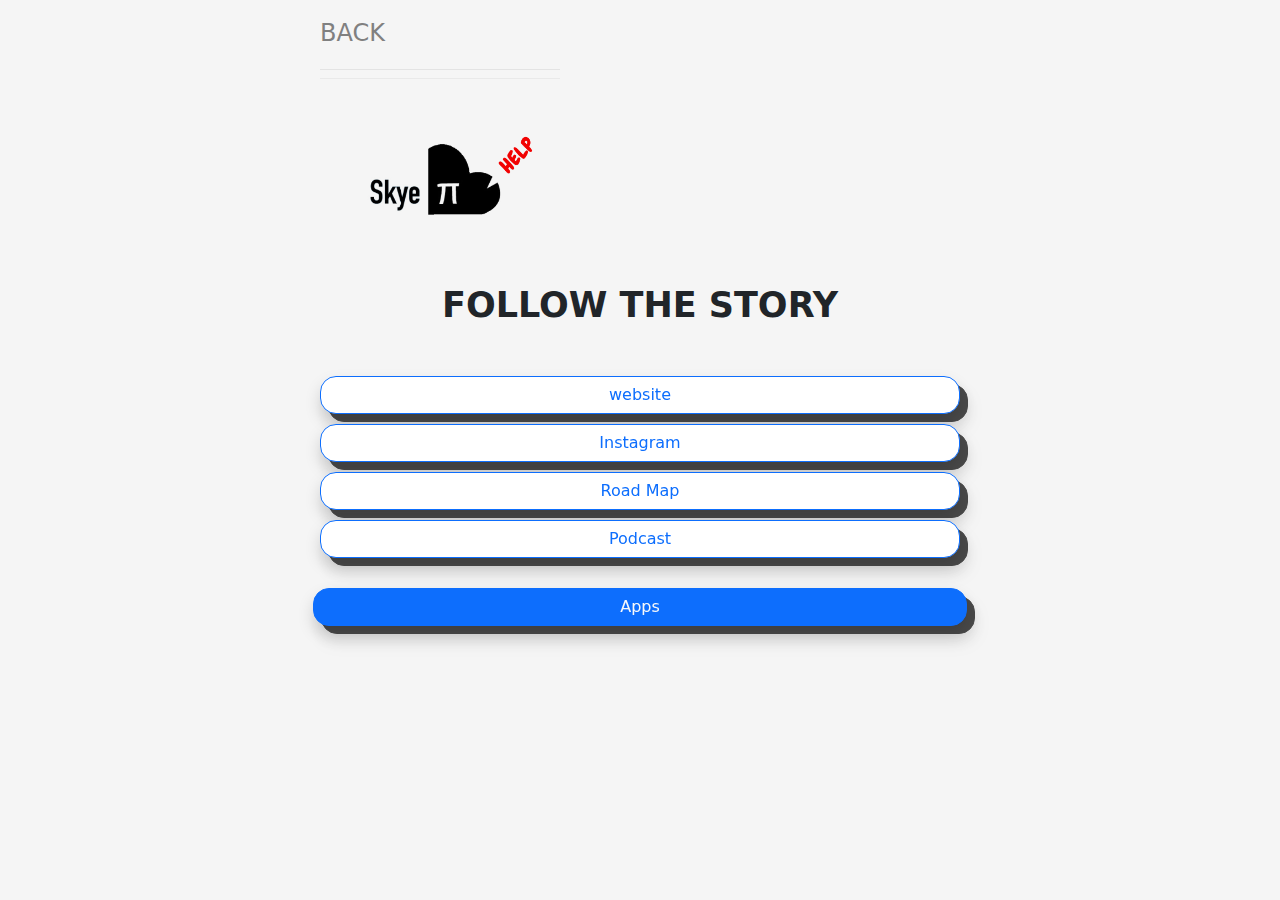
<file: Story_links.html>
<!DOCTYPE html>
<!--[if lt IE 7]>      <html class="no-js lt-ie9 lt-ie8 lt-ie7"> <![endif]-->
<!--[if IE 7]>         <html class="no-js lt-ie9 lt-ie8"> <![endif]-->
<!--[if IE 8]>         <html class="no-js lt-ie9"> <![endif]-->
<!--[if gt IE 8]>      <html class="no-js"> <![endif]-->
<html>
    <head>
        <!-- Google tag (gtag.js) -->
<script async src="https://www.googletagmanager.com/gtag/js?id=G-LXH1DLB7LR"></script>
<script>
  window.dataLayer = window.dataLayer || [];
  function gtag(){dataLayer.push(arguments);}
  gtag('js', new Date());

  gtag('config', 'G-LXH1DLB7LR');
</script>
        <meta name="viewport" content="width=device-width, initial-scale=1">
        <meta charset="utf-8">
        <meta http-equiv="X-UA-Compatible" content="IE=edge">
        <title>Follow the Story</title>
        <meta name="description" content="">
        <meta name="viewport" content="width=device-width, initial-scale=1">
        <link href="https://cdn.jsdelivr.net/npm/bootstrap@5.3.3/dist/css/bootstrap.min.css" rel="stylesheet" integrity="sha384-QWTKZyjpPEjISv5WaRU9OFeRpok6YctnYmDr5pNlyT2bRjXh0JMhjY6hW+ALEwIH" crossorigin="anonymous">
        <link rel="stylesheet" href="style.css">
        <link src="main.js">
        <link rel="preconnect" href="https://fonts.googleapis.com">
<link rel="preconnect" href="https://fonts.gstatic.com" crossorigin>
<link href="https://fonts.googleapis.com/css2?family=Roboto:ital,wght@0,100;0,300;0,400;0,500;0,700;0,900;1,100;1,300;1,400;1,500;1,700;1,900&display=swap" rel="stylesheet">
    </head>
    <body class=" max-width margin1 background max-width width10 overflow-auto ">
        <div><p class=" font2 width10 psition-relative text-start text-uppercase fw-simi-bold fs-4"><a style="color:gray;" href="index.html">Back</a></p></div>
        <div class="padding position-relative width2 ">
            <div class="width5 g-col-6 .g-col-md-4"></div>
            <div class=" position-relative  bottom-50 start-0 end-50 width2 "> 
                    <div class=".col-xxl-4 width10">
                        <div class="g-col-md-4 width1">
                           <a href="index.html"><img  class=" width2 rounded-6" src="help_logo.png" alt="skye PI logo"></a> 
                        </div>
                    </div>
                    <div>
                        
                        <div class="position-relative container">
                            <h1 class="margin1 font2 width10 psition-relative text-center text-uppercase fw-bold ">Follow The Story</h1>
                        </div>
                    </div>
                    
                    <div class=" width2 d-inline-block">
                        <div class="col margin1 d-inline-block width2">
                            <div class="row margin1 inline-block ">
                                <div type="button" class="bg-color btn-outline-* margin3  shadow text-white btn rounded-4 btn-outline-primary height5 " >
                                            <a class="link-light" onclick="alert('Coming Soon')" target="_blank" href="">
                                                <p1 class="$danger-text-emphasis text-decoration-none z">website</p1>
                                            </a>
                                </div>

                                <div  type="button" class="bg-color margin3 shadow text-white rounded-4 btn btn-outline-primary height5 " >
                                    <a class=" link-light" target="_blank" href="https://www.instagram.com/skye.p1org/">
                                        <p1 class="$danger-text-emphasis text-decoration-none z">Instagram</p1>
                                    </a>
                                </div>
                                <div  type="button" onclick="alert('Coming Soon')" class="bg-color btn-outline-* margin3 shadow text-white rounded-4 btn btn-outline-primary height5 " >
                                    <a class=" link-light" target="_blank" href="">
                                        <p1 class="$danger-text-emphasis text-decoration-none z">Road Map</p1>
                                    </a>
                                </div>
                                <button  type="button" onclick="alert('Coming Soon')" class="bg-color btn-outline-* margin3 shadow text-white rounded-4 btn btn-outline-primary height5 " >
                                    <a class=" link-light" target="_blank" href="">
                                        <p1 class="$danger-text-emphasis text-decoration-none z ">Podcast</p1>
                                    </a>
                                </button>
                            </div>
                            <div class=" padding1 row">
                                <button type="button" class=" margin3 shadow mx-auto  text-white btn rounded-4 btn-primary height5 " >
                                    <a class=" link-light" href="https://play.google.com/store/apps/dev?id=5836400188287644701&hl=en_US&pli=1">
                                        <p1 class=" $danger-text-emphasis text-decoration-none">Apps</p1>
                                    </a>
                                </button>
                            </div>   
                    
                        </div>
                        <!--[if lt IE 7]>
                            <p class="browsehappy">You are using an <strong>outdated</strong> browser. Please <a href="#">upgrade your browser</a> to improve your experience.</p>
                        <![endif]-->
                    </div>
                <div class="w-25 .g-col-6 .g-col-md-4"></div>
            </div>
        <script defer src="https://cdn.jsdelivr.net/npm/bootstrap@5.3.3/dist/js/bootstrap.bundle.min.js" integrity="sha384-YvpcrYf0tY3lHB60NNkmXc5s9fDVZLESaAA55NDzOxhy9GkcIdslK1eN7N6jIeHz" crossorigin="anonymous"></script>
        <script defer src="https://cdn.jsdelivr.net/npm/@popperjs/core@2.11.8/dist/umd/popper.min.js" integrity="sha384-I7E8VVD/ismYTF4hNIPjVp/Zjvgyol6VFvRkX/vR+Vc4jQkC+hVqc2pM8ODewa9r" crossorigin="anonymous"></script>
        <script defer src="https://cdn.jsdelivr.net/npm/bootstrap@5.3.3/dist/js/bootstrap.min.js" integrity="sha384-0pUGZvbkm6XF6gxjEnlmuGrJXVbNuzT9qBBavbLwCsOGabYfZo0T0to5eqruptLy" crossorigin="anonymous"></script>
        <script src="" async defer></script>
        </div>
    </body>
</html>
</file>
<file: style.css>
.bg-color{
  background-color: rgb(255, 255, 255);
}
.z{
  z-index: 1;
  color: #0d6efd;
}
.padding1{
  padding: 5px;
}
.border-r{
  border-radius: 5%;
}
.pad1{
    background-color: white;
    scroll-behavior:smooth;
    border-radius: 10%;
    overflow-y: hidden;
    max-height: 20%;
}
.pad3{
  scroll-behavior:smooth;
  border-radius: 10%;
  overflow-x:hidden;
  max-height:20%;
}
.pad2{
  padding: 20px;
  overflow: auto;
  text-align: justify;
  color:black;
}
.inline {
  display:inline-flex;
  align-items: center;
  text-align: start;
}
.bookmark{
  width: fit-content;
  height: auto;
  max-width: 25px;
  min-width: auto;
  max-height: fit-content;
  min-height: auto;
  margin: 5px;
}

.background{
    background-color: whitesmoke;
}
.marginr{
  margin: 0px 5px 0px 0px;
}.marginl{
  margin: 0px 0px 0px 5px;
}
.shadow{
    filter:drop-shadow(8px 8px rgb(73, 73, 73));
}
a:link {
    text-decoration: none;
}
.pad3{

}
.font2{
  font-family: 'Gill Sans', 'Gill Sans MT', system-ui, -apple-system, BlinkMacSystemFont, 'Segoe UI', Roboto, Oxygen, Ubuntu, Cantarell, 'Open Sans', 'Helvetica Neue', sans-serif, 'Trebuchet MS', sans-serif;
  font-style: normal;
  font-size: 35px;
  text-decoration: none;
  text-align: center;
  align-content: center;
    vertical-align: middle;
}
.font{
  font-family: 'Gill Sans', 'Gill Sans MT', system-ui, -apple-system, BlinkMacSystemFont, 'Segoe UI', Roboto, Oxygen, Ubuntu, Cantarell, 'Open Sans', 'Helvetica Neue', sans-serif, 'Trebuchet MS', sans-serif;
  font-style: normal;
    font-size: 30px;
    text-decoration: none;
    text-align: center;
    align-content: center;
    vertical-align: middle;
}
.width1{
  width:50%;
}

.height1{
  width:50%;
}
.margin1{
  margin:15px auto 15px auto;
}
.margin2{
  margin:0px auto 0px auto;
}
.marginAuto{
  margin: 25% auto 0% 0%;
}
.margin3{
  margin:5px auto 5px auto;
}
.width5{
  height:25%;
}
.height5{
  height:25%;
}
.width10{
  width:75%;
}

.height2{
  width:100%;
}
.width2{
  width:100%;
}
.widtha{
  width:auto;
}
@media screen and ((min-width:150px) and (max-width:850px)){
  .btn-widths{
    width:25%;
  }
  .padding1{
    padding: 10px;
  }
  .width1{
    width:50%;
}
  .width2{
    width:100%;
  }
  .width5{
    width:25%;
  }
  .width10{
    width:75%;
  }
  .height1{
  height:50%;
  }
  .height5{
  width:25%;
  }
  .font2{
    font-family: 'Gill Sans', 'Gill Sans MT', system-ui, -apple-system, BlinkMacSystemFont, 'Segoe UI', Roboto, Oxygen, Ubuntu, Cantarell, 'Open Sans', 'Helvetica Neue', sans-serif, 'Trebuchet MS', sans-serif;
    font-style: normal;
    font-size: 25px;
    text-decoration: none;
    text-align: center;
    align-content: center;
    vertical-align: middle;
  }

  .font{
    font-family: 'Gill Sans', 'Gill Sans MT', system-ui, -apple-system, BlinkMacSystemFont, 'Segoe UI', Roboto, Oxygen, Ubuntu, Cantarell, 'Open Sans', 'Helvetica Neue', sans-serif, 'Trebuchet MS', sans-serif;
    font-style: normal;
    font-size: 20px;
    text-decoration: none;
    text-align: center;
    align-content: center;
    vertical-align: middle;
  }
  .font3{
    font-family: 'Gill Sans', 'Gill Sans MT', Calibri, 'Trebuchet MS', sans-serif;
    font-style: normal;
    font-size: 12px;
    text-decoration: none;
  }

  .pad{
    background-color: white;
    padding: 5px;
    overflow-x: scroll;
  }
  .btn{
    width:100%;
    height:50px;
  }
  .p1{
  font-size: 16px;
  font-family: Monospace;
  font:18px;
  }
  .p{
    font:16px;
  }
  .sm-body{
    
    width:100%;
  }
  .sm-img{
    
    width:100%;
  }
  .sm-pad{
    width:100%;
  }
 
}
@media screen and (min-width:900px){
  .max-width{
  max-width: 50%;
}
}
</file>
